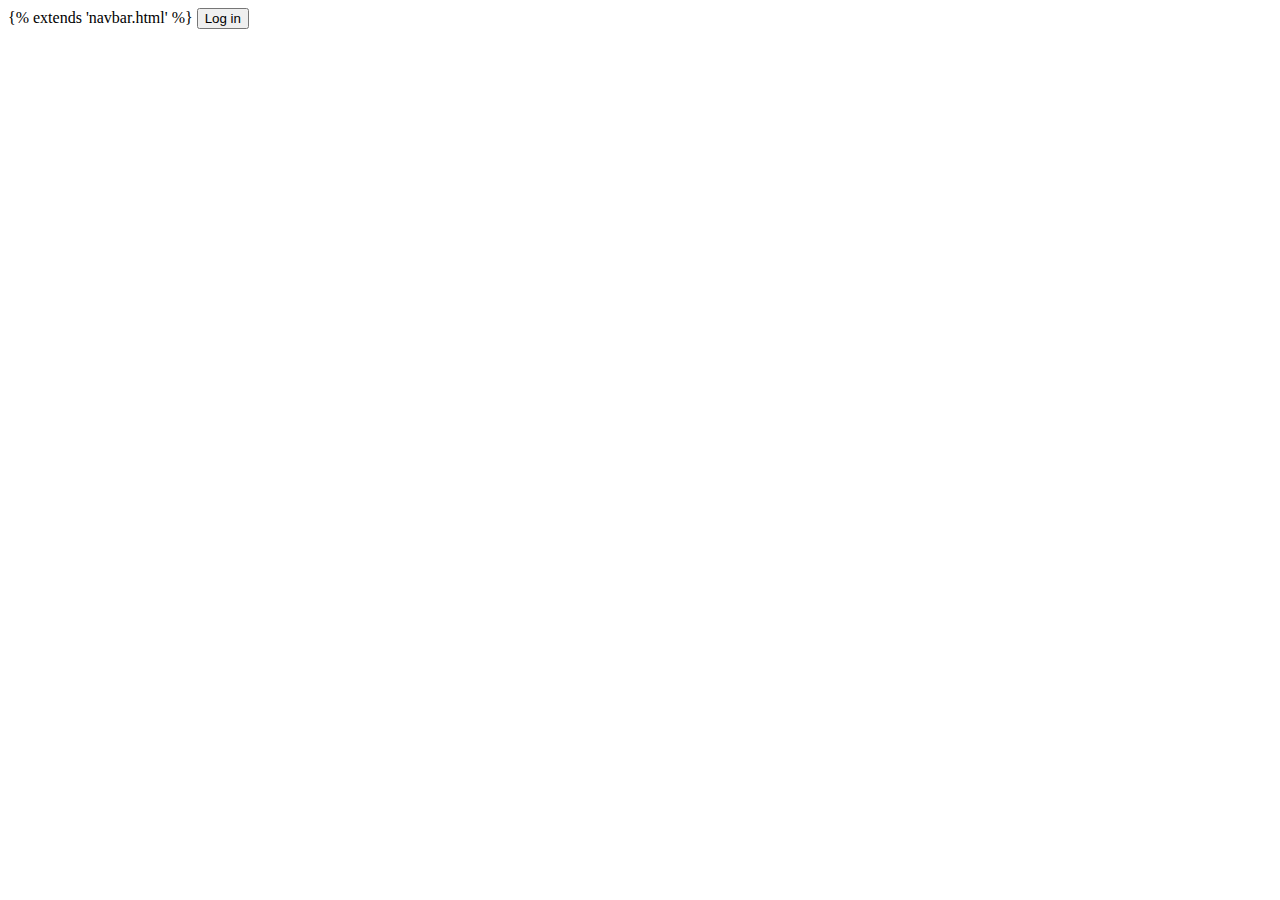
<file: blog/templates/push.html>
{% extends 'navbar.html' %}
<html>
<head>
  <meta charset="UTF-8">
  <meta name="viewport" content="width=device-width, initial-scale=1.0">
  <meta http-equiv="X-UA-Compatible" content="ie=edge">
  <title>Push уведомления</title>
</head>
<body>
	<input type="button" onclick="notifSet ()" value="Log in">
	
<script>
	function notifyMe () {
		var notification = new Notification ("Все еще работаешь?", {
			tag : "ache-mail",
			body : "Пора сделать паузу и отдохнуть",
			icon : "https://itproger.com/img/notify.png"
		});
	}
	
	function notifSet () {
		if (!("Notification" in window))
			alert ("Ваш браузер не поддерживает уведомления.");
		else if (Notification.permission === "granted")
			setTimeout(notifyMe, 2000);
		else if (Notification.permission !== "denied") {
			Notification.requestPermission (function (permission) {
				if (!('permission' in Notification))
					Notification.permission = permission;
				if (permission === "granted")
					setTimeout(notifyMe, 2000);
			});
		}
	}
</script>
</body>
</html>
</file>
